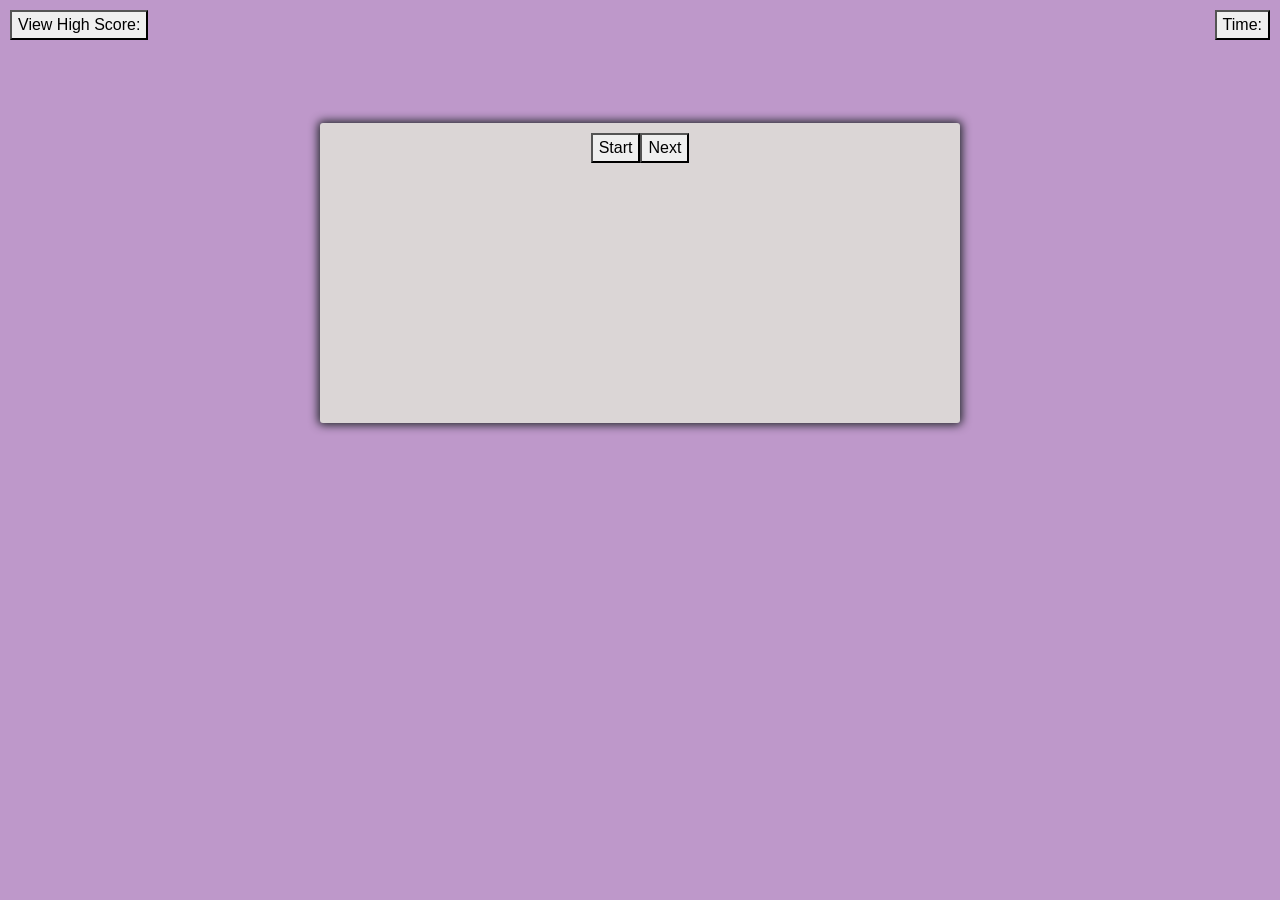
<file: index.html>
<!DOCTYPE html>
<html lang="en">
<head>
    <meta charset="UTF-8">
    <meta name="viewport" content="width=device-width, initial-scale=1.0">
    <meta http-equiv="X-UA-Compatible" content="ie=edge">
    <title>Javascript Quiz</title>
    <link rel="stylesheet" href="https://stackpath.bootstrapcdn.com/bootstrap/4.4.1/css/bootstrap.min.css" integrity="sha384-Vkoo8x4CGsO3+Hhxv8T/Q5PaXtkKtu6ug5TOeNV6gBiFeWPGFN9MuhOf23Q9Ifjh" crossorigin="anonymous">
    <link rel="stylesheet" href="Quiz.css">
</head>
<body>
    <div class = "time-score-container">
        <div class="row">
            <div class="col-md-12">
                <div id="score" class="high-score">
                <button class="high">View High Score:</button>
                </div>
                
                <div id = "timer" class=timeset>
                <button class="seconds">Time:</button>
            
                </div>
            </div>
        </div>


    </div>
    
   
     <div class = "container">
        <div id = "question-container" class="hide">
            <div id = "question">Question</div>
         <div id = "answers" class="grid-answers">
            <div class="row">
                <div class="col-md-2">
                    <button class="btn-1">Answer1</button>
                    <button class="btn-2">Answer2</button>
                    <button class="btn-3">Answer3</button>
                    <button class="btn-4">Answer4</button>

                </div>
          </div>
        
        
      </div>
        
     
    </div>
    <div class="operating-controls">
        <button id = "start-btn" class="start">Start</button>
        <button id = "next-btn" class="next-hide">Next</button>
    </div>




    <script src="script.js"></script>
    
</body>

</html>
</file>
<file: Quiz.css>
*, ::before, ::after {
    font-family: -apple-system, BlinkMacSystemFont, 'Segoe UI', Roboto, Oxygen, Ubuntu, Cantarell, 'Open Sans', 'Helvetica Neue', sans-serif;
    box-sizing: border-box;
}

:root {
    --hue-neutral: 200;
    --hue-wrong: 0;
    --hue-correct: 145;
}

 body {
     padding: 0;
     --hue: var(--hue-neutral)
     margin: 0;
     display: flex;
     justify-content: center;
     align-items: center;
     height: 100%;
     width: 100%;
     background-color: rgba(154, 94, 173, 0.637)
     
 }

 body.correct {
     --hue: var(--hue-correct);
     
 }

 body.wrong {
     --hue: var(--hue-wrong);
 }

 .container {
     width: 50%;
     height: 300px;
     padding: 10px;
     border-radius: 3px;
     background-color: rgb(219, 214, 214);
     margin: 123px;
     box-shadow: 0 0 10px 2px;

 }

 .grid-answers {
     display:grid;
     grid-template-columns: repeat(2,auto);
     gap: 10px;
     margin: 20px 0;

 }

 .btn {
     border: 1px solid navy;
     --hue: var(--hue-neutral);
     background-color: hsl(var(--hue), 100%, 50%);
     color:white;
     outline: none;
 }

 .btn-1 {
     margin: 4px;
     border: 1px solid;
 }


 .btn-2 {
     margin: 4px;
     border: 1px solid;
 }

 .btn-3 {
     margin: 4px;
     border: 1px solid;
 }

 .btn-4 {
     margin: 4px;
     border: 1px solid;
 }

 .answer-btn {
     margin: 4px;
     border: 1px solid;
 }

 .btn-correct {
     --hue:var(--hue-correct);
     color: black;
 }

 .btn-wrong {
     --hue: var(--hue-wrong)
 }

 #next-btn.next.hide {
     float: right;
 }

 .hide {
     display: none;
 }

 .high {
     top: 10px;
     left: 10px;
     position: fixed;

 }

 
 .seconds{
    top: 10px;
    right: 10px;
    position: fixed;

}

.operating-controls {
    display: flex;
    justify-content: center;
    align-items: center;
}

@media screen and (max-width: 576px) {
    .wrapper {
        width: 576px;
        height: 356px;
    
    
    }
    }

@media screen and (max-width: 768px) {
    .wrapper {
        width: 768px;
        height: 600px;
    }
}

@media screen and (max-width: 992px) {
    .wrapper {
        width: 992px;
        height: 770px;
    }
}

@media screen and (max-width: 1200px) {
    .wrapper {
        width: 1200px ;
        height: 900px ;
    }
}
</file>
